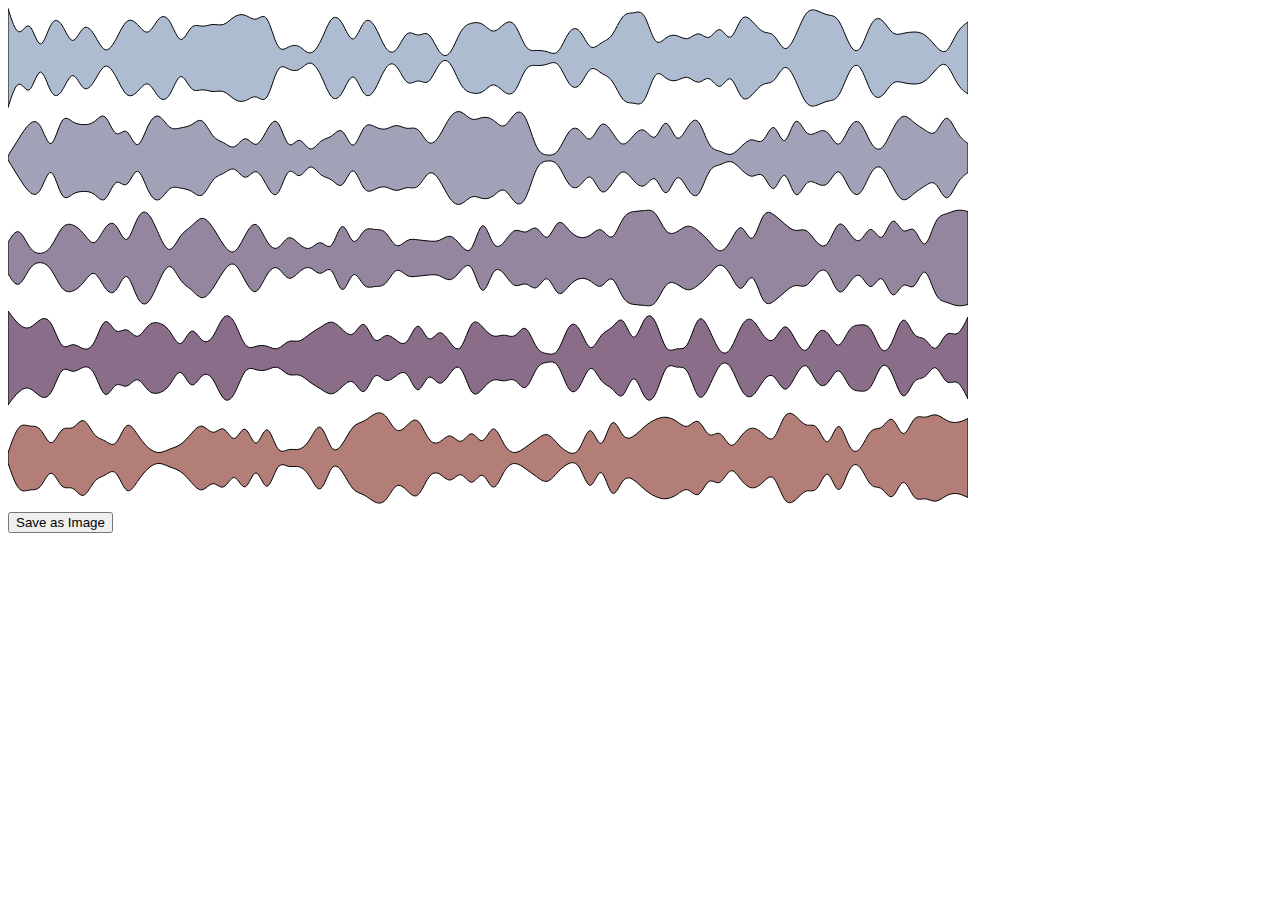
<file: local-test/svg-to-image.html>
<!DOCTYPE html>
<head>
    <meta charset="utf-8">
    <style>

    path {
      stroke: #000;
      fill-opacity: .8;
    }

    </style>
    <script src="d3.v3.min.js"></script>
</head>
<body>

	<div id="svg"></div>
	<button id="save">Save as Image</button>
	<div id="svgdataurl"></div>

    <script>

        var width = 960,
            height = 500;

        var m = 5, // number of series
            n = 90; // number of values

        // Generate random data into five arrays.
        var data = d3.range(m).map(function() {
          return d3.range(n).map(function() {
            return Math.random() * 100 | 0;
          });
        });

        var x = d3.scale.linear()
            .domain([0, n - 1])
            .range([0, width]);

        var y = d3.scale.ordinal()
            .domain(d3.range(m))
            .rangePoints([0, height], 1);

        var color = d3.scale.ordinal()
            .range(["#98abc5", "#8a89a6", "#7b6888", "#6b486b", "#a05d56"]);

        var area = d3.svg.area()
            .interpolate("basis")
            .x(function(d, i) { return x(i); })
            .y0(function(d) { return -d / 2; })
            .y1(function(d) { return d / 2; });

        var svg = d3.select("#svg").append("svg")
            .attr("width", width)
            .attr("height", height);

        svg.selectAll("path")
            .data(data)
            .enter().append("path")
                .attr("transform", function(d, i) { return "translate(0," + y(i) + ")"; })
                .style("fill", function(d, i) { return color(i); })
                .attr("d", area);


        d3.select("#save").on("click", function(){
          var html = d3.select("svg")
                .attr("version", 1.1)
                .attr("xmlns", "http://www.w3.org/2000/svg")
                .node().parentNode.innerHTML;

          var imgsrc = 'data:image/svg+xml;base64,'+ btoa(html);
          console.log(imgsrc);

          var img = '<img src="'+imgsrc+'">';
          d3.select("#svgdataurl").html(img);

        });
    </script>
</body>
</html>
</file>
